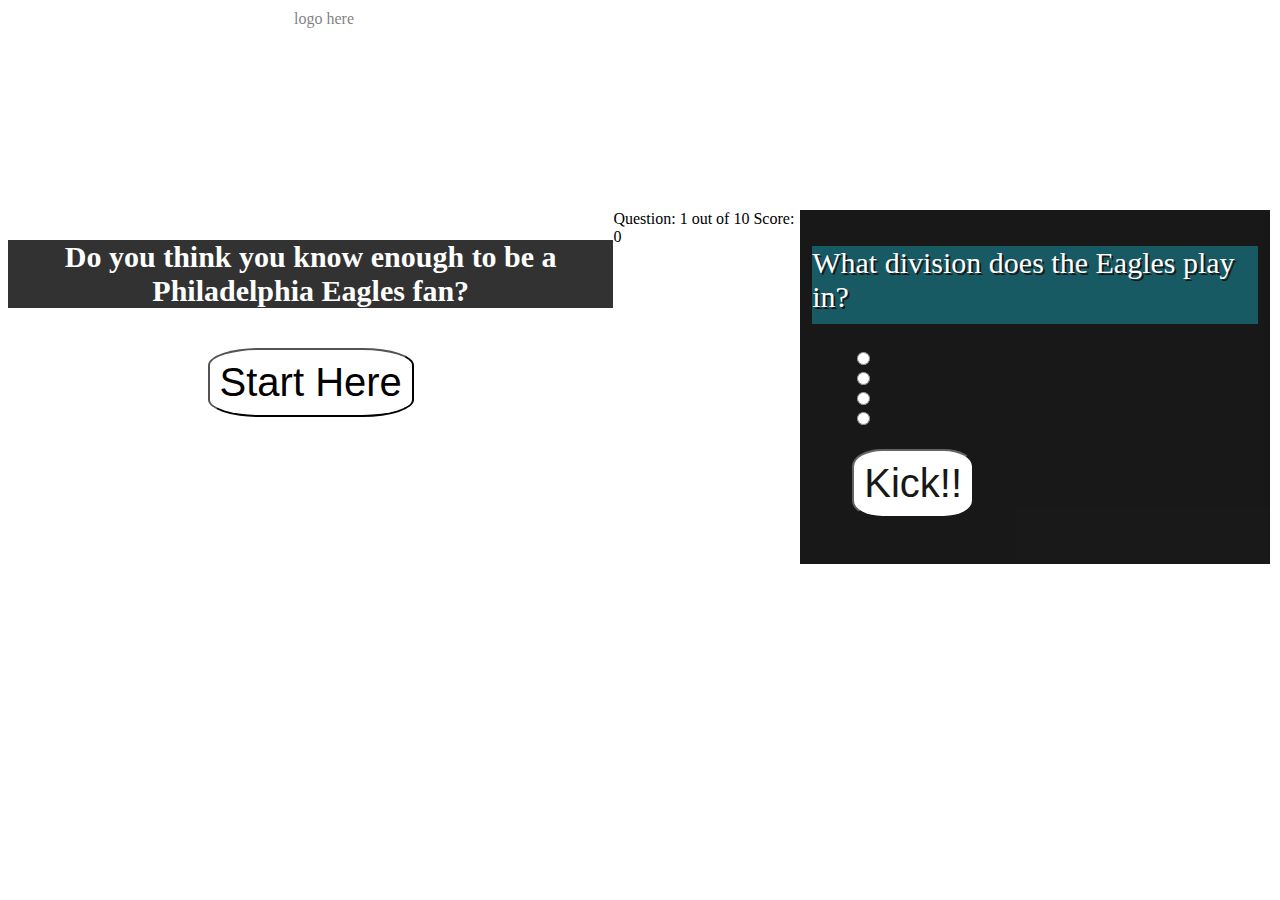
<file: quizApp.html>
<!DOCTYPE html>
<html lang="en">
    <head>
        <meta charset="UTF-8">
        <meta name="viewport" content="width=device-width,initial-scale=1">
        <title>Philadelphia Eagles Quiz</title>
        <meta name="description" content="Philadelphia Eagles trivia"> 
        <link rel="stylesheet" href="style.css" type="text/css">
    </head>
    <body>
        <header class="eagles-logo">logo here</header>
        <main>
            <section class="quiz-start">
                    <h1 class="intro">Do you think you know enough to be a Philadelphia Eagles fan?</h1>
                    <button type="submit" class="begin">Start Here</button>
            </section>
            <section class="progression">
        <span class="question-num">Question: 1 out of 10 </span><span class="current-score">Score: 0</span>
            </section>
                
            <section class="quiz"></section>

                <form class="quiz-section">
                <fieldset>
                        <p class="question">What division does the Eagles play in?</p>
                    <ul>
                        <li>
                    <input type="radio" name="option" value="NFC East" class="option">NFC East
                    </li>
                    <li>
                    <input type="radio" name="option" value="AFC North" class="option">AFC North
                    </li>
                    <li>
                    <input type="radio" name="option" value="AFC West" class="option">AFC West
                    </li>
                    <li>
                    <input type="radio" name="option" value="NFC South" class="option">NFC South
                    </li>
                    <button type="submit" class="kick-off">Kick!!</button>
                </fieldset>
            </ul>
                </form>
            </section>
        </main>
    </body>
    <script></script>
</html>
</file>
<file: style.css>
* {
    box-sizing: border-box;
}

header {
    display: flex;
    justify-content: center;
}

body {
  background-image: url("https://www.tutorperini.com/media/3539/eagles-e40_x.jpg");
  background-size: 
}

.eagles-logo {
    margin-top: 10px;
    text-align: center;
    width: 50%;
    height: 200px;
    opacity: 0.5;
}

.intro {
    font-size: 30px;
    background-color: black;
    opacity: .8;
    color: white;
}

main {
    display: flex;
    justify-content: center;
}

.quiz-start {
    display: block;
    margin-top: 10px;
    width: 50%;
    text-align: center;
}

button {
    margin-top: 20px;
    font-size: 40px;
    padding: 10px;
    background-color: white;
    border-radius: 25%;
}

button:hover {
    cursor: pointer;
    background-color: #004953;
}

.question {
    font-size: 30px;
    padding-bottom: 10px;
    background-color: #004953;
    color: white;
    text-shadow: 2px 2px black;
    margin-bottom: 25px;
}

.progressNum {
    float: left;
    font-size: 25px;
    background-color: black;
    opacity: .8;
    color: white;
    display: block;
    padding: 0 5px;
}

.progressScore {
    float: right;
    font-size: 25px;
    margin-right: 50px;
    background-color: black;
    opacity: .8;
    color: white;
    display: block;
    padding: 0 5px;
}
.current-score {
    text-align: center;

}

.quiz {
    margin-top: 150px;
    display: flex;
    justify-content: center;
    
}

fieldset {
    border: none;
    background-color: black;
    opacity: .9;
}

label {
    font-size: 20px;
    color: black;
    width: 100%;
    background-color: white;
    padding-right: 10px;
}

.answerLabel:hover {
  cursor: pointer;
  background-color: #004953;
}

input[name=option]:hover {
  background-color: #004953;
}

.answer {
     margin-bottom: 5px;
}

.fail, .almost, .pass {
 width: 100%;
}

.feedback {
    background-color: white;
    padding: 10px;
    display: block;
}

.feedbackImage {
    width: 275px;
    height: 173px;
}

.finalFeedback {
    background-color: white;
    padding: 10px;
    display: block;
}


.kick-off {
    margin-top: 20px;
    margin-bottom: 20px;
    font-size: 40px;
}

.kick-off {
    cursor: pointer;
}
.inputs {
  width: 100%;
  text-align: center;
  
}

}
@media only screen and (max-width: 1200px) {
  .eagles-logo {
    margin-top: 15px;
    font-size: 50px;
    color: gray;
    text-align: center;
    width: 50%;
    height: 200px;
    opacity: 0.5;
}


  .progressNum {
    float: left;
    font-size: 25px;
    color: white;
    text-shadow: 2px 10px black;
    padding: 10px;
    display: block;
}

.progressScore {
    float: right;
    font-size: 25px;
    color: white;
    text-shadow: 2px 10px black;
    padding: 10px;
    display: block;
}
  .quiz-start {
    display: block;
    margin-top: 10px;
    width: 80%;
    text-align: center;
}
main {
    display: flex;
    justify-content: center;
}
}


@media only screen and (max-width: 900px) {
    .eagles-logo{
        display: block;
        text-align: center;
        font-size: 32px;
        width: 80%;
        height: 120px;
    }
    .intro {
      display: block;
      font-size: 18px;
      width: 100%;
      text-align: center;
      word-wrap: break-word;

    }
    button {
      font-size: 20px;
    }
    .progressNum {
      display: block;
      font-size: 25px;
      width: 100%;
      text-align: center;
      clear: left;
      margin-bottom: 5px;
      margin-left: 0;
    }
    .progressScore {
      display: block;
      font-size: 25px;
      text-align: center;
      width: 100%;
      clear: right;
      margin-bottom: 10px;
      margin-right: 0;
    }
    .quiz {
      display: block;
      font-size: 20px;
    }
    .inputs {
  width: 100%;
  text-align: center;
}

    .answer {
      margin-bottom: 5px;
    }

.pass, .fail, .almost {
  width: 100%;
}
.feedbackImage {
  width: 100%;
}
}

@media only screen and (max-width: 375px) {
button {
  font-size: 16px;
}
.kick-off{
  font-size: 16px;
}
.pass, .fail, .almost {
  width: 100%;
}

.inputs {
  width: 100%;
  text-align: center;
}

.answers {
  margin-bottom: 5px;
}

.feedbackImage {
  width: 100%;
}

.quiz-start {
    display: block;
    margin-top: 10px;
    width: 80%;
    text-align: center;
}
}
</file>
